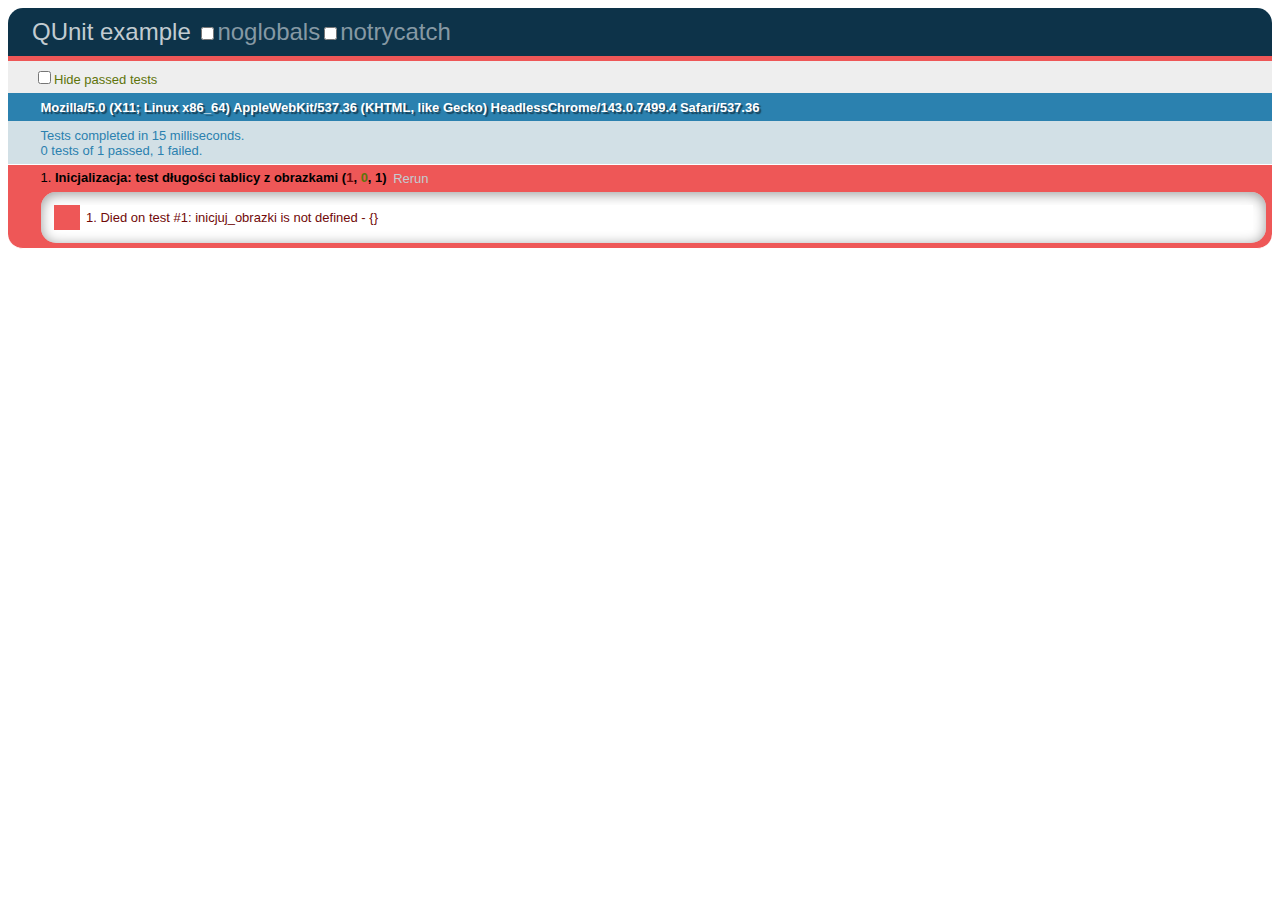
<file: test/index.html>
<!DOCTYPE html>
<html>
<head>
    <link rel="stylesheet" href="qunit/qunit.css" type="text/css" media="screen" />
    <script type="text/javascript" src="qunit/qunit.js"></script>
    <script src="../script.js"></script>
    <script src="js/tests.js"></script>
</head>
<body>
    <h1 id="qunit-header">QUnit example</h1>
    <h2 id="qunit-banner"></h2>
    <div id="qunit-testrunner-toolbar"></div>
    <h2 id="qunit-userAgent"></h2>
    <ol id="qunit-tests"></ol>
    <div id="qunit-fixture">test markup, will be hidden</div>
</body>
</html>
</file>
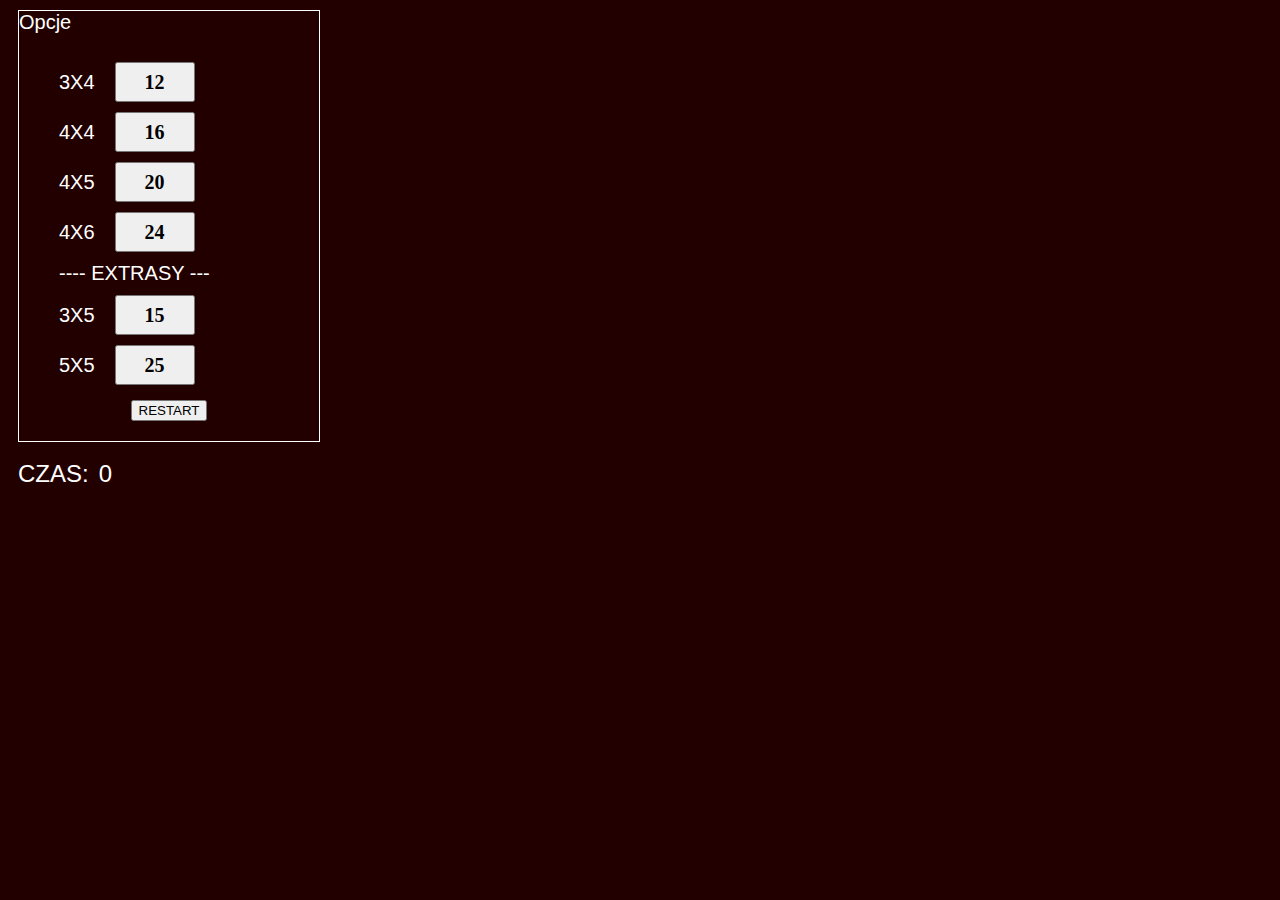
<file: memo.html>
<?xml version="1.0" encoding="UTF-8"?>
<!DOCTYPE html PUBLIC "-//W3C//DTD XHTML 1.0 Strict//EN" "http://www.w3.org/TR/xhtml1/DTD/xhtml1-strict.dtd">
<html xmlns="http://www.w3.org/1999/xhtml" xml:lang="en" lang="en">
<head>
	<meta http-equiv="Content-Type" content="text/html; charset=UTF-8" />
	<title>MEMO</title>
	<link rel="stylesheet" type="text/css" href="style.css"/>
	<script type="text/javascript" src="script.js"></script>
</head>

<body onload="resetuj();">


<!-- WYSWIETL TABLICE -->

<div id="ramka">

</div>


<div id="menu">
	Opcje <br /><br />
	<div class="inputB">3X4<input type="button" value="12" onclick="genTab(3,4)"></input></div>
	<div class="inputB">4X4<input type="button" value="16" onclick="genTab(4,4)"></input></div>
	<div class="inputB">4X5<input type="button" value="20" onclick="genTab(4,5)"></input></div>
	<div class="inputB">4X6<input type="button" value="24" onclick="genTab(6,4)"></input></div>
	<div class="inputB">---- EXTRASY ---</div>
	<div class="inputB">3X5<input type="button" value="15" onclick="genTab(3,5)"></input></div>
	<div class="inputB">5X5<input type="button" value="25" onclick="genTab(5,5)"></input></div>
	<button id="resetuj" onclick="resetuj()">RESTART</button>
</div>
<div id="ramCzas">CZAS: <div id="czas"></div></div>



</body>

</html>
</file>
<file: style.css>
/*CSS do Memo */


body		{
			
			font-family: Arial;
			font-size: 1.5em;			
			background-color: #220000;			
			color: white;			
			}

#ramka	{
			
			margin-left: auto;
			margin-right: auto;
			color: blue;	
	}
	
.pole		{

			float: left;		
			width: 108px;
			height: 108px;
			margin-left: 10px;
			margin-top: 10px;	
			background-color: yellow;
			background-position: center center;			
	}

	
#resetuj	{
			display: block;	
			margin-top: 10px;			
			margin-left: auto;
			margin-right: auto;
		
	
	}
.pudlo2	{
			float: left;
			height: 100px;
			width: 100px;
			border: 1px solid blue;	
	
	}
#menu		{
			position: absolute;
			top: 0;	
			width: 300px;
			height: 430px;
			margin: 10px;
			border: 1px solid white;
			font-size: 20px;
	}
input		{
			
			width: 80px;
			height: 40px;
			margin-left: 20px;
			font-family: Tahoma;
			font-size: 20px;
			font-weight: bold;
			}
.inputB	{
			
			margin-top: 5px;
			margin-left: 20px;
			margin-right: 20px;
			padding-left: 20px;
			padding-bottom: 5px;
	}
	
#ramCzas	{
			margin: 10px;
			position: absolute;
			top: 450px;	
			font-family: Arial;
	}
	
#czas {
		
		float: right;	
		margin-left: 10px;	
		}
</file>
<file: test/qunit/qunit.css>
/**
 * QUnit - A JavaScript Unit Testing Framework
 *
 * http://docs.jquery.com/QUnit
 *
 * Copyright (c) 2011 John Resig, Jörn Zaefferer
 * Dual licensed under the MIT (MIT-LICENSE.txt)
 * or GPL (GPL-LICENSE.txt) licenses.
 */

/** Font Family and Sizes */

#qunit-tests, #qunit-header, #qunit-banner, #qunit-testrunner-toolbar, #qunit-userAgent, #qunit-testresult {
	font-family: "Helvetica Neue Light", "HelveticaNeue-Light", "Helvetica Neue", Calibri, Helvetica, Arial, sans-serif;
}

#qunit-testrunner-toolbar, #qunit-userAgent, #qunit-testresult, #qunit-tests li { font-size: small; }
#qunit-tests { font-size: smaller; }


/** Resets */

#qunit-tests, #qunit-tests ol, #qunit-header, #qunit-banner, #qunit-userAgent, #qunit-testresult {
	margin: 0;
	padding: 0;
}


/** Header */

#qunit-header {
	padding: 0.5em 0 0.5em 1em;

	color: #8699a4;
	background-color: #0d3349;

	font-size: 1.5em;
	line-height: 1em;
	font-weight: normal;

	border-radius: 15px 15px 0 0;
	-moz-border-radius: 15px 15px 0 0;
	-webkit-border-top-right-radius: 15px;
	-webkit-border-top-left-radius: 15px;
}

#qunit-header a {
	text-decoration: none;
	color: #c2ccd1;
}

#qunit-header a:hover,
#qunit-header a:focus {
	color: #fff;
}

#qunit-banner {
	height: 5px;
}

#qunit-testrunner-toolbar {
	padding: 0.5em 0 0.5em 2em;
	color: #5E740B;
	background-color: #eee;
}

#qunit-userAgent {
	padding: 0.5em 0 0.5em 2.5em;
	background-color: #2b81af;
	color: #fff;
	text-shadow: rgba(0, 0, 0, 0.5) 2px 2px 1px;
}


/** Tests: Pass/Fail */

#qunit-tests {
	list-style-position: inside;
}

#qunit-tests li {
	padding: 0.4em 0.5em 0.4em 2.5em;
	border-bottom: 1px solid #fff;
	list-style-position: inside;
}

#qunit-tests.hidepass li.pass, #qunit-tests.hidepass li.running  {
	display: none;
}

#qunit-tests li strong {
	cursor: pointer;
}

#qunit-tests li a {
	padding: 0.5em;
	color: #c2ccd1;
	text-decoration: none;
}
#qunit-tests li a:hover,
#qunit-tests li a:focus {
	color: #000;
}

#qunit-tests ol {
	margin-top: 0.5em;
	padding: 0.5em;

	background-color: #fff;

	border-radius: 15px;
	-moz-border-radius: 15px;
	-webkit-border-radius: 15px;

	box-shadow: inset 0px 2px 13px #999;
	-moz-box-shadow: inset 0px 2px 13px #999;
	-webkit-box-shadow: inset 0px 2px 13px #999;
}

#qunit-tests table {
	border-collapse: collapse;
	margin-top: .2em;
}

#qunit-tests th {
	text-align: right;
	vertical-align: top;
	padding: 0 .5em 0 0;
}

#qunit-tests td {
	vertical-align: top;
}

#qunit-tests pre {
	margin: 0;
	white-space: pre-wrap;
	word-wrap: break-word;
}

#qunit-tests del {
	background-color: #e0f2be;
	color: #374e0c;
	text-decoration: none;
}

#qunit-tests ins {
	background-color: #ffcaca;
	color: #500;
	text-decoration: none;
}

/*** Test Counts */

#qunit-tests b.counts                       { color: black; }
#qunit-tests b.passed                       { color: #5E740B; }
#qunit-tests b.failed                       { color: #710909; }

#qunit-tests li li {
	margin: 0.5em;
	padding: 0.4em 0.5em 0.4em 0.5em;
	background-color: #fff;
	border-bottom: none;
	list-style-position: inside;
}

/*** Passing Styles */

#qunit-tests li li.pass {
	color: #5E740B;
	background-color: #fff;
	border-left: 26px solid #C6E746;
}

#qunit-tests .pass                          { color: #528CE0; background-color: #D2E0E6; }
#qunit-tests .pass .test-name               { color: #366097; }

#qunit-tests .pass .test-actual,
#qunit-tests .pass .test-expected           { color: #999999; }

#qunit-banner.qunit-pass                    { background-color: #C6E746; }

/*** Failing Styles */

#qunit-tests li li.fail {
	color: #710909;
	background-color: #fff;
	border-left: 26px solid #EE5757;
}

#qunit-tests > li:last-child {
	border-radius: 0 0 15px 15px;
	-moz-border-radius: 0 0 15px 15px;
	-webkit-border-bottom-right-radius: 15px;
	-webkit-border-bottom-left-radius: 15px;
}

#qunit-tests .fail                          { color: #000000; background-color: #EE5757; }
#qunit-tests .fail .test-name,
#qunit-tests .fail .module-name             { color: #000000; }

#qunit-tests .fail .test-actual             { color: #EE5757; }
#qunit-tests .fail .test-expected           { color: green;   }

#qunit-banner.qunit-fail                    { background-color: #EE5757; }


/** Result */

#qunit-testresult {
	padding: 0.5em 0.5em 0.5em 2.5em;

	color: #2b81af;
	background-color: #D2E0E6;

	border-bottom: 1px solid white;
}

/** Fixture */

#qunit-fixture {
	position: absolute;
	top: -10000px;
	left: -10000px;
}
</file>
